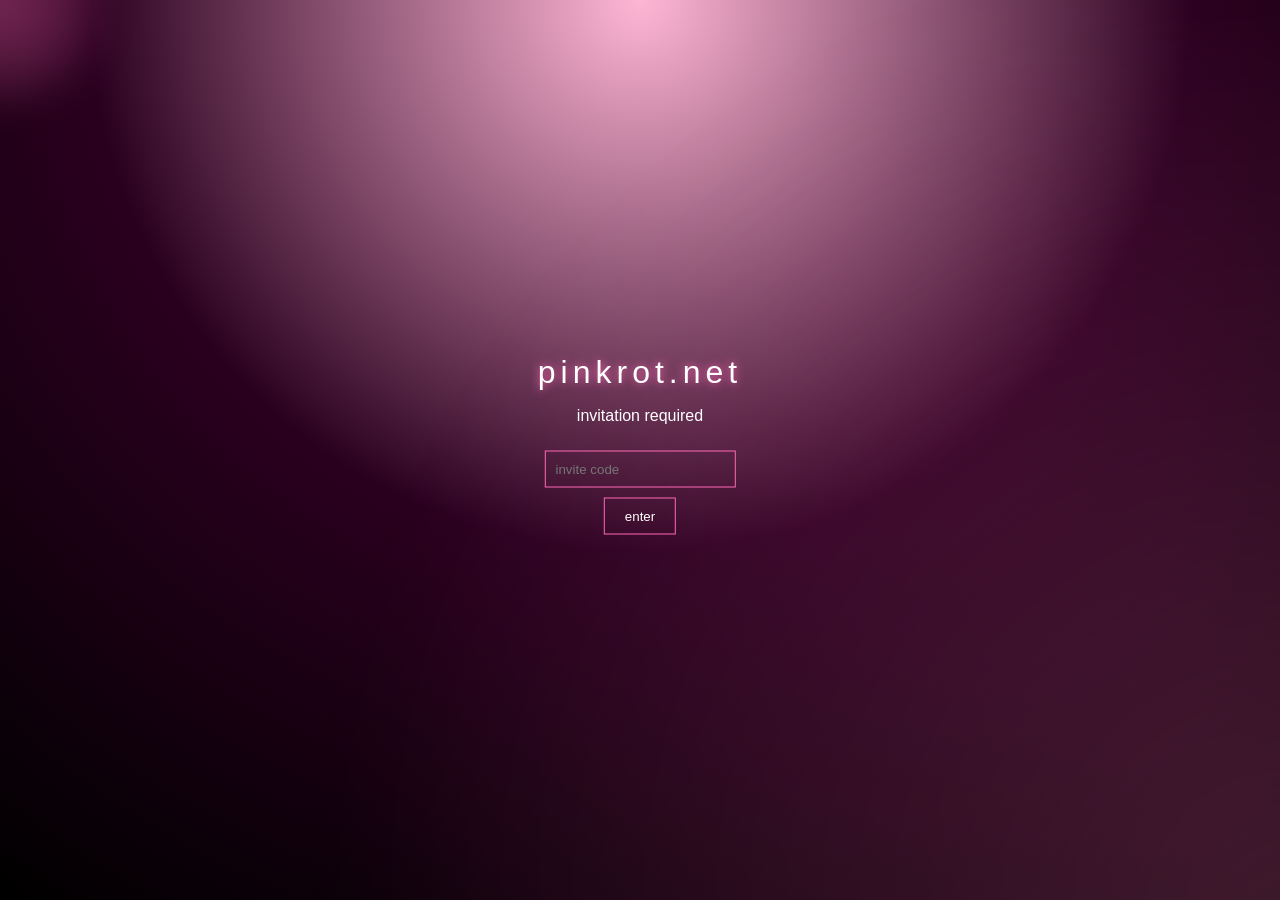
<file: index.html>
<!DOCTYPE html>
<html lang="en">
<head>
<meta charset="UTF-8">
<title>pinkrot.net</title>

<style>
body {
    margin: 0;
    height: 100vh;
    overflow: hidden;
    font-family: Arial, sans-serif;
    color: white;
    text-align: center;
    background: radial-gradient(circle at top, #ffb6d5, #2a001f, #000);
}

/* animated pink haze */
.bg {
    position: fixed;
    width: 200%;
    height: 200%;
    background: radial-gradient(circle, rgba(255,105,180,0.25), transparent 60%);
    animation: drift 10s infinite alternate ease-in-out;
    filter: blur(50px);
    z-index: -1;
}

@keyframes drift {
    from { transform: translate(-10%, -10%); }
    to { transform: translate(10%, 10%); }
}

/* center box */
.center {
    position: absolute;
    top: 50%;
    left: 50%;
    transform: translate(-50%, -50%);
}

/* title */
.glitch {
    font-size: 32px;
    letter-spacing: 5px;
    animation: flicker 2.5s infinite;
    text-shadow: 0 0 10px #ff69b4;
}

@keyframes flicker {
    0% { opacity: 1; }
    50% { opacity: 0.4; }
    100% { opacity: 1; }
}

/* input */
input {
    margin-top: 10px;
    padding: 10px;
    background: transparent;
    border: 1px solid #ff69b4;
    color: white;
    outline: none;
}

/* button */
button {
    margin-top: 10px;
    padding: 10px 20px;
    background: transparent;
    border: 1px solid #ff69b4;
    color: white;
    cursor: pointer;
    transition: 0.3s;
}

button:hover {
    background: #ff69b4;
    color: black;
}

#msg {
    margin-top: 10px;
    font-size: 12px;
    opacity: 0.7;
}

/* cursor glow */
.glow {
    position: fixed;
    width: 200px;
    height: 200px;
    background: radial-gradient(circle, rgba(255,105,180,0.4), transparent);
    pointer-events: none;
    transform: translate(-50%, -50%);
    border-radius: 50%;
    filter: blur(20px);
}
</style>
</head>

<body>

<div class="bg"></div>
<div class="glow" id="glow"></div>

<div class="center">
    <div class="glitch">pinkrot.net</div>
    <p>invitation required</p>

    <input id="code" placeholder="invite code">
    <br>
    <button onclick="enterSite()">enter</button>

    <p id="msg"></p>
</div>

<script>
// cursor glow
document.addEventListener("mousemove", (e) => {
    const glow = document.getElementById("glow");
    glow.style.left = e.clientX + "px";
    glow.style.top = e.clientY + "px";
});

// login system
function enterSite() {
    const code = document.getElementById("code").value;
    const msg = document.getElementById("msg");

    if (code === "pinkrot") {
        msg.innerText = "accepted";
        setTimeout(() => {
            window.location.href = "videos.html";
        }, 800);
    } else {
        msg.innerText = "rejected";
        document.body.style.filter = "hue-rotate(20deg) contrast(1.2)";
        setTimeout(() => {
            document.body.style.filter = "none";
        }, 500);
    }
}
</script>

</body>
</html>
</file>
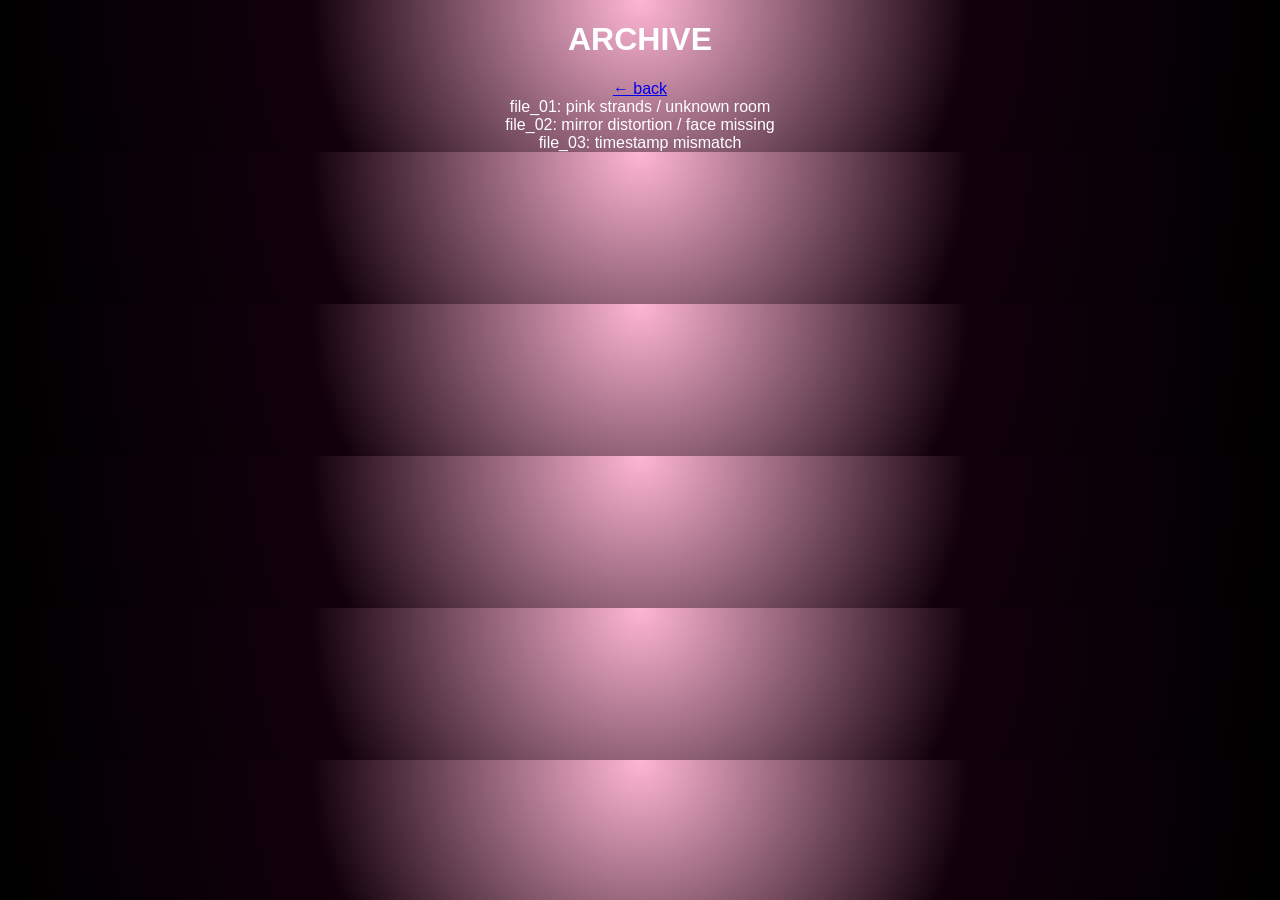
<file: archive.html>
<!DOCTYPE html>
<html>
<head>
<link rel="stylesheet" href="style.css">
<title>archive</title>
</head>
<body>

<div class="page">
<h1>ARCHIVE</h1>
<a href="index.html">← back</a>

<div class="card">file_01: pink strands / unknown room</div>
<div class="card">file_02: mirror distortion / face missing</div>
<div class="card">file_03: timestamp mismatch</div>

</div>

</body>
</html>
</file>
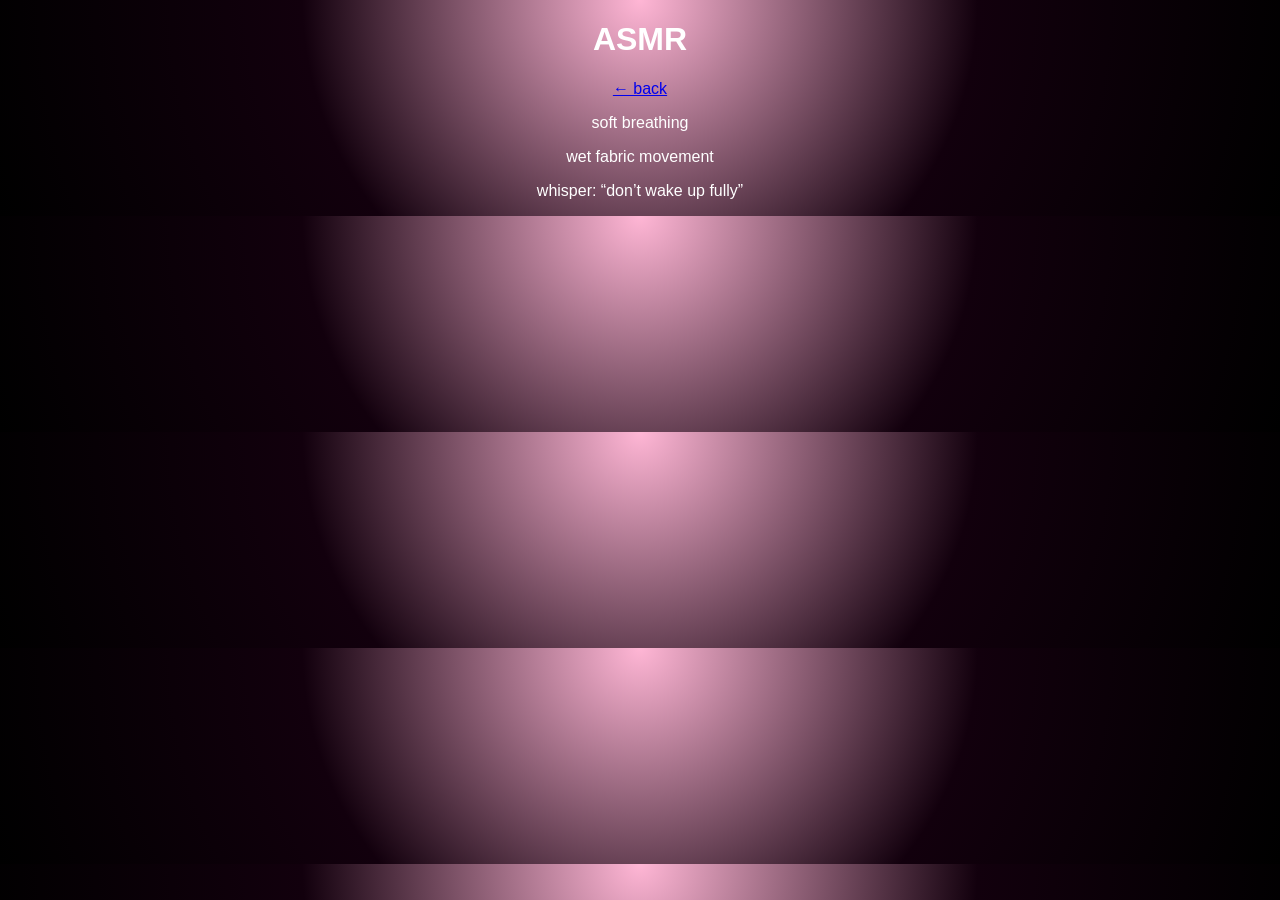
<file: asmr.html>
<!DOCTYPE html>
<html>
<head>
<link rel="stylesheet" href="style.css">
<title>ASMR</title>
</head>
<body>

<div class="page">
<h1>ASMR</h1>
<a href="index.html">← back</a>

<p>soft breathing</p>
<p>wet fabric movement</p>
<p>whisper: “don’t wake up fully”</p>

</div>

</body>
</html>
</file>
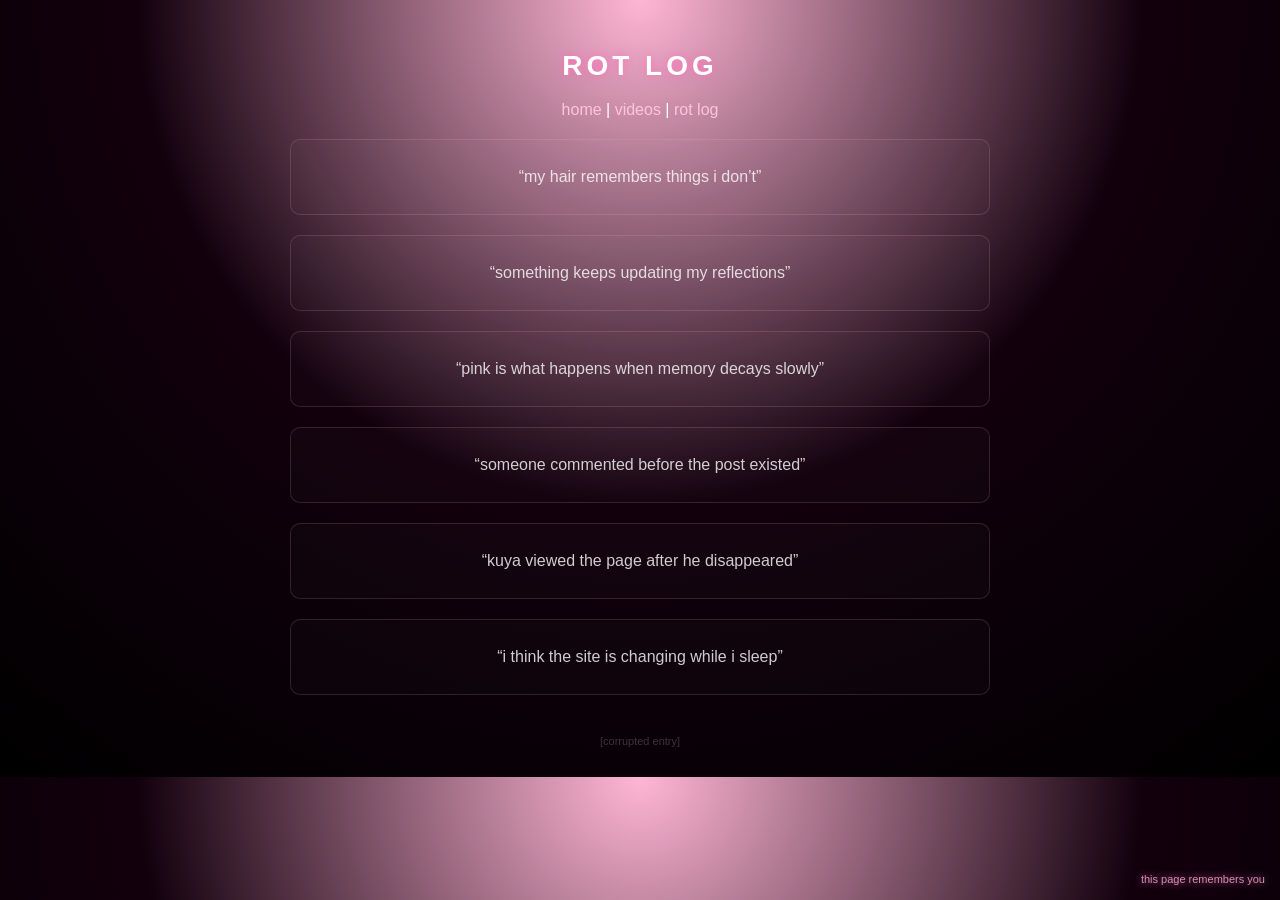
<file: rotlog.html>
<!DOCTYPE html>
<html>
<head>
<meta charset="UTF-8">
<link rel="stylesheet" href="style.css">
<title>rot log</title>

<style>
body {
    overflow-x: hidden;
}

.page {
    max-width: 700px;
    margin: auto;
    padding: 30px;
}

.log {
    cursor: pointer;
    transition: 0.3s;
    margin: 20px 0;
    opacity: 0.8;
    padding: 12px;
    border: 1px solid rgba(255,182,193,0.2);
    border-radius: 10px;
    background: rgba(255,255,255,0.02);
}

.log:hover {
    opacity: 1;
    transform: scale(1.02);
    color: #ff9ecb;
    border-color: rgba(255,182,193,0.5);
}

.hidden {
    display: none;
    margin-top: 8px;
    font-size: 12px;
    opacity: 0.7;
    color: #ffd6e8;
}

.glitch {
    animation: flicker 2s infinite;
    letter-spacing: 4px;
}

@keyframes flicker {
    0% { opacity: 1; }
    50% { opacity: 0.5; }
    100% { opacity: 1; }
}

.secret {
    margin-top: 40px;
    opacity: 0.2;
    cursor: pointer;
    font-size: 11px;
    transition: 0.3s;
}

.secret:hover {
    opacity: 0.6;
}

a {
    color: #ffc4dd;
    text-decoration: none;
}

a:hover {
    opacity: 0.7;
}
</style>
</head>

<body>

<div class="page">

<h1 class="glitch">ROT LOG</h1>

<div style="margin-bottom:20px;">
<a href="index.html">home</a> |
<a href="videos.html">videos</a> |
<a href="rotlog.html">rot log</a>
</div>

<div class="log" onclick="toggleLog('log1')">
<p>“my hair remembers things i don’t”</p>
<div id="log1" class="hidden">
the sink was pink again this morning. i don’t remember washing anything.
</div>
</div>

<div class="log" onclick="toggleLog('log2')">
<p>“something keeps updating my reflections”</p>
<div id="log2" class="hidden">
mirrors load slower at night. sometimes i move after they do.
</div>
</div>

<div class="log" onclick="toggleLog('log3')">
<p>“pink is what happens when memory decays slowly”</p>
<div id="log3" class="hidden">
i found screenshots in my gallery from places i’ve never been.
</div>
</div>

<div class="log" onclick="toggleLog('log4')">
<p>“someone commented before the post existed”</p>
<div id="log4" class="hidden">
timestamp mismatch detected // user deleted before account creation
</div>
</div>

<div class="log" onclick="toggleLog('log5')">
<p>“kuya viewed the page after he disappeared”</p>
<div id="log5" class="hidden">
last active: 03:14 AM // location unavailable
</div>
</div>

<div class="log" onclick="toggleLog('log6')">
<p>“i think the site is changing while i sleep”</p>
<div id="log6" class="hidden">
new files appear in folders i never made.
</div>
</div>

<div class="secret" onclick="unlockSecret()">
[corrupted entry]
</div>

</div>

<!-- whisper text -->
<div id="whisper" style="
position: fixed;
bottom: 15px;
right: 15px;
color: #ffb6d5;
font-size: 11px;
opacity: 0.8;
z-index: 9999;
font-family: Arial, sans-serif;
text-shadow: 0 0 8px #ff69b4;
pointer-events:none;
">
</div>

<script>
const whispers = [
    "someone is watching the page load",
    "don’t trust timestamps",
    "pinkrot is already inside the cache",
    "kuya was here first",
    "you shouldn’t be reading this",
    "this page remembers you",
    "he didn’t disappear alone",
    "don’t follow the fog"
];

function changeWhisper() {
    document.getElementById("whisper").innerText =
        whispers[Math.floor(Math.random() * whispers.length)];
}

changeWhisper();
setInterval(changeWhisper, 4000);

function toggleLog(id) {
    const log = document.getElementById(id);

    if (log.style.display === "block") {
        log.style.display = "none";
    } else {
        log.style.display = "block";
    }
}

function unlockSecret() {
    alert("kuya_kisaragi // last signal received // 03:14 AM");
}

// page slowly "rots"
let rotLevel = 0;

document.addEventListener("click", function () {
    rotLevel++;

    if (rotLevel > 5) {
        document.body.style.filter =
            "hue-rotate(10deg) contrast(1.05)";
    }

    if (rotLevel > 12) {
        document.body.style.filter =
            "hue-rotate(30deg) saturate(1.2)";
    }

    if (rotLevel > 20) {
        document.body.style.filter =
            "contrast(1.2) hue-rotate(50deg)";
    }
});

// random ghost text
const ghostLines = [
    "kuya was here",
    "don't trust memory",
    "something followed us back",
    "you remember wrong",
    "pinkrot remembers"
];

function spawnGhostText() {
    const text = document.createElement("div");

    text.innerText =
        ghostLines[Math.floor(Math.random() * ghostLines.length)];

    text.style.position = "fixed";
    text.style.left =
        Math.random() * window.innerWidth + "px";

    text.style.top =
        Math.random() * window.innerHeight + "px";

    text.style.color = "rgba(255,182,193,0.4)";
    text.style.fontSize = "12px";
    text.style.pointerEvents = "none";
    text.style.zIndex = "9999";

    document.body.appendChild(text);

    setTimeout(() => {
        text.remove();
    }, 2500);
}

setInterval(() => {
    if (Math.random() > 0.85) {
        spawnGhostText();
    }
}, 3500);
</script>

</body>
</html>
</file>
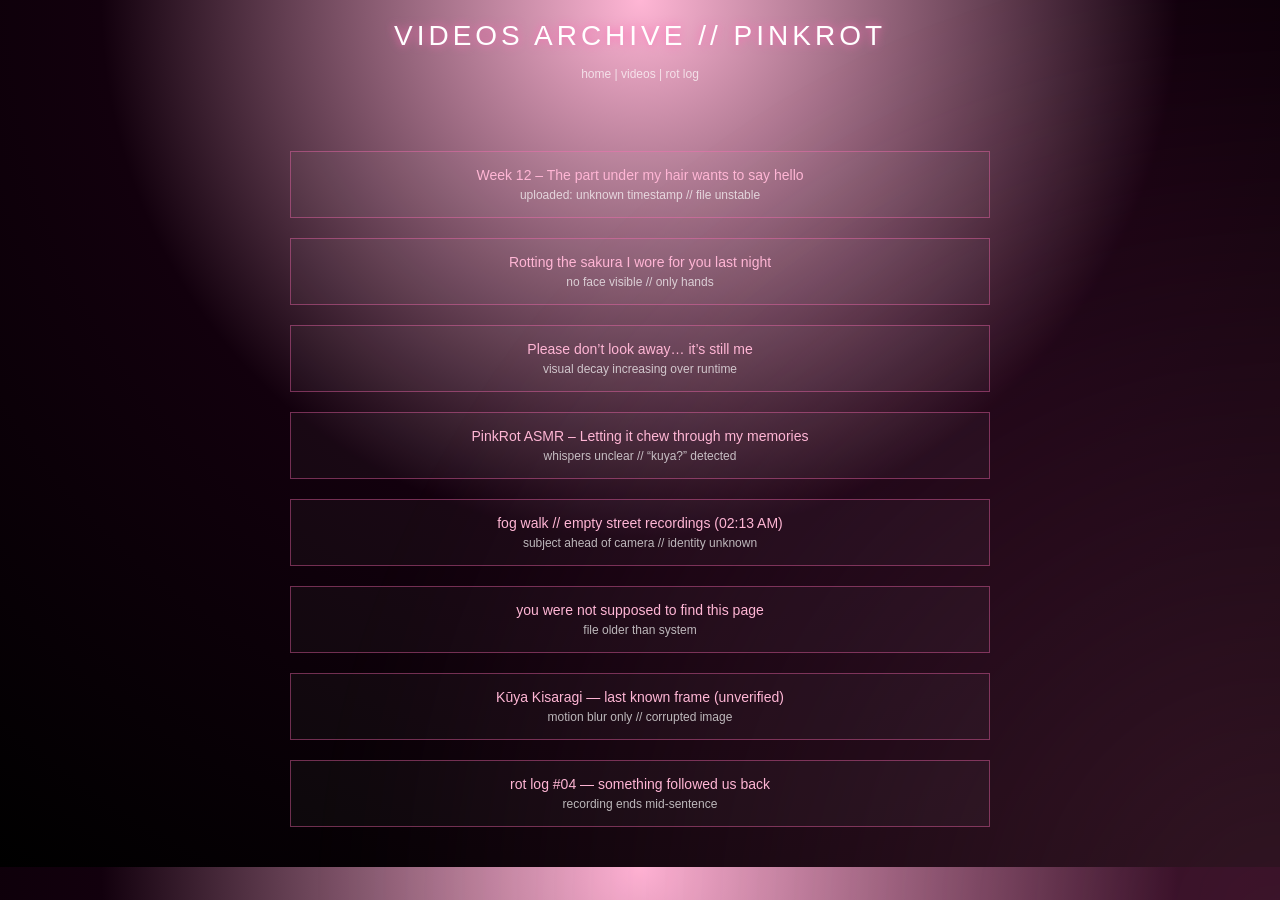
<file: videos.html>
<!DOCTYPE html>
<html lang="en">
<head>
<meta charset="UTF-8">
<title>pinkrot.net // videos</title>

<style>
body {
    margin: 0;
    background: radial-gradient(circle at top, #ffb6d5, #12000d, #000);
    font-family: Arial, sans-serif;
    color: white;
    overflow-x: hidden;
    text-align: center;
}

/* background glow */
.bg {
    position: fixed;
    width: 200%;
    height: 200%;
    background: radial-gradient(circle, rgba(255,105,180,0.2), transparent 60%);
    animation: drift 10s infinite alternate ease-in-out;
    filter: blur(50px);
    z-index: -1;
}

@keyframes drift {
    from { transform: translate(-10%, -10%); }
    to { transform: translate(10%, 10%); }
}

/* header */
.glitch {
    font-size: 28px;
    letter-spacing: 4px;
    animation: flicker 3s infinite;
    text-shadow: 0 0 10px #ff69b4;
    margin-top: 20px;
}

@keyframes flicker {
    0% {opacity: 1;}
    50% {opacity: 0.4;}
    100% {opacity: 1;}
}

/* navigation */
nav {
    margin: 15px 0 30px 0;
    font-size: 12px;
    opacity: 0.7;
}

a {
    color: white;
    text-decoration: none;
}

a:hover {
    opacity: 1;
}

/* video boxes */
.container {
    max-width: 700px;
    margin: auto;
    padding: 20px;
}

.video {
    border: 1px solid rgba(255,105,180,0.4);
    margin: 20px 0;
    padding: 15px;
    background: rgba(255,255,255,0.03);
    transition: 0.3s;
}

.video:hover {
    transform: scale(1.02);
    border-color: rgba(255,105,180,0.8);
}

.title {
    font-size: 14px;
    color: #ffb6d5;
}

.desc {
    font-size: 12px;
    opacity: 0.7;
    margin-top: 5px;
}
</style>

</head>

<body>

<div class="bg"></div>

<div class="glitch">VIDEOS ARCHIVE // PINKROT</div>

<nav>
    <a href="index.html">home</a> |
    <a href="videos.html">videos</a> |
    <a href="rotlog.html">rot log</a>
</nav>

<div class="container">

<div class="video">
    <div class="title">Week 12 – The part under my hair wants to say hello</div>
    <div class="desc">uploaded: unknown timestamp // file unstable</div>
</div>

<div class="video">
    <div class="title">Rotting the sakura I wore for you last night</div>
    <div class="desc">no face visible // only hands</div>
</div>

<div class="video">
    <div class="title">Please don’t look away… it’s still me</div>
    <div class="desc">visual decay increasing over runtime</div>
</div>

<div class="video">
    <div class="title">PinkRot ASMR – Letting it chew through my memories</div>
    <div class="desc">whispers unclear // “kuya?” detected</div>
</div>

<div class="video">
    <div class="title">fog walk // empty street recordings (02:13 AM)</div>
    <div class="desc">subject ahead of camera // identity unknown</div>
</div>

<div class="video">
    <div class="title">you were not supposed to find this page</div>
    <div class="desc">file older than system</div>
</div>

<div class="video">
    <div class="title">Kūya Kisaragi — last known frame (unverified)</div>
    <div class="desc">motion blur only // corrupted image</div>
</div>

<div class="video">
    <div class="title">rot log #04 — something followed us back</div>
    <div class="desc">recording ends mid-sentence</div>
</div>

</div>

</body>
</html>
</file>
<file: style.css>
body {
    margin: 0;
    background: radial-gradient(circle at top, #ffb6d5, #12000d, #000);
    font-family: Arial, sans-serif;
    color: white;
    text-align: center;
    overflow-x: hidden;
}

/* pink glow background */
.bg {
    position: fixed;
    width: 200%;
    height: 200%;
    background: radial-gradient(circle, rgba(255,105,180,0.2), transparent 60%);
    animation: drift 12s infinite alternate ease-in-out;
    filter: blur(60px);
    z-index: -1;
}

@keyframes drift {
    from { transform: translate(-10%, -10%); }
    to { transform: translate(10%, 10%); }
}

/* title */
.glitch {
    font-size: 28px;
    letter-spacing: 4px;
    animation: flicker 2.5s infinite;
    text-shadow: 0 0 10px #ff69b4;
    margin-top: 20px;
}

@keyframes flicker {
    0% { opacity: 1; }
    50% { opacity: 0.4; }
    100% { opacity: 1; }
}

/* navigation */
nav {
    margin: 15px 0 30px 0;
    font-size: 12px;
    opacity: 0.7;
}

nav a {
    color: white;
    text-decoration: none;
    margin: 0 5px;
}

nav a:hover {
    opacity: 1;
}

/* container */
.container {
    max-width: 700px;
    margin: auto;
    padding: 20px;
}

/* video boxes */
.video {
    border: 1px solid rgba(255,105,180,0.4);
    margin: 20px 0;
    padding: 15px;
    background: rgba(255,255,255,0.03);
    transition: 0.3s;
}

.video:hover {
    transform: scale(1.02);
    border-color: rgba(255,105,180,0.8);
}

/* text */
.title {
    font-size: 14px;
    color: #ffb6d5;
    letter-spacing: 1px;
}

.desc {
    font-size: 12px;
    opacity: 0.7;
    margin-top: 5px;
}
</file>
